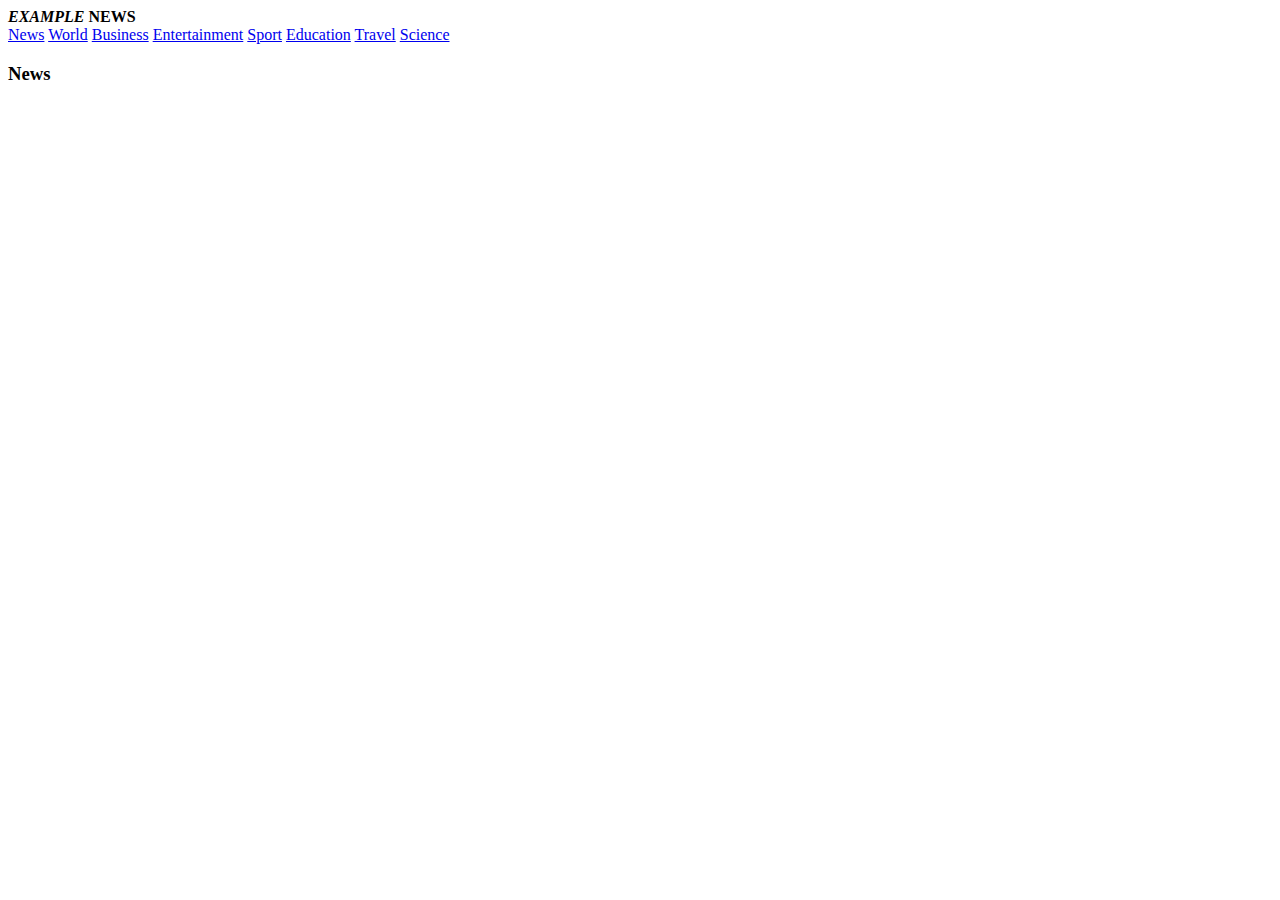
<file: target/classes/templates/index.html>
<!DOCTYPE html>
<html lang="en" xmlns:th="http://www.thymeleaf.org">

<head>
  <meta charset="UTF-8" />
  <meta name="viewport" content="width=device-width, initial-scale=1.0" />
  <meta http-equiv="X-UA-Compatible" content="ie=edge" />
  <title>News</title>
  <link rel="stylesheet" href="https://use.fontawesome.com/releases/v5.7.0/css/all.css"
    integrity="sha384-lZN37f5QGtY3VHgisS14W3ExzMWZxybE1SJSEsQp9S+oqd12jhcu+A56Ebc1zFSJ" crossorigin="anonymous" />
  <link rel="stylesheet" type="text/css" th:href="@{/css/main.css}" />
</head>

<body>
  <div class="header">
    <div class="content">
      <th:block th:include="/header"></th:block>
    </div>
  </div>

  <div class="main">
    <div class="content">
      <main>
      	<a th:href="@{/}" class="logo">
          <i><b>EXAMPLE</b></i><span><b> NEWS</b></span>
        </a>

        <nav>
          <a href="#">News</a>
          <a href="#">World</a>
          <a href="#">Business</a>
          <a href="#">Entertainment</a>
          <a href="#">Sport</a>
          <a href="#">Education</a>
          <a href="#">Travel</a>
          <a href="#">Science</a>
        </nav>

        <div id="article">
          <i><span class="article-date" th:utext="${latestArt.date}"></span></i>
          <h3 class="article-title" th:utext="${latestArt.title}"></h3>
          <div class="article-content" th:utext="${latestArt.content}"></div>
          <i class="article-author" th:utext="${latestArt.author}"></i>
        </div>

        <div id="article-list">
          <h3>News</h3>
          <div class="article-item" th:each="article : ${articles}">
            <i><p class="article-date" th:utext="${article.date}"></p></i>
            <a th:href="@{/?id=} + ${article.id}" class="article-title" th:utext="${article.title}"></a>
          </div>
        </div>
      </main>
    </div>
  </div>

  <div class="footer">
    <div class="content">
      <th:block th:include="/footer"></th:block>
    </div>
  </div>
</body>

</html>
</file>
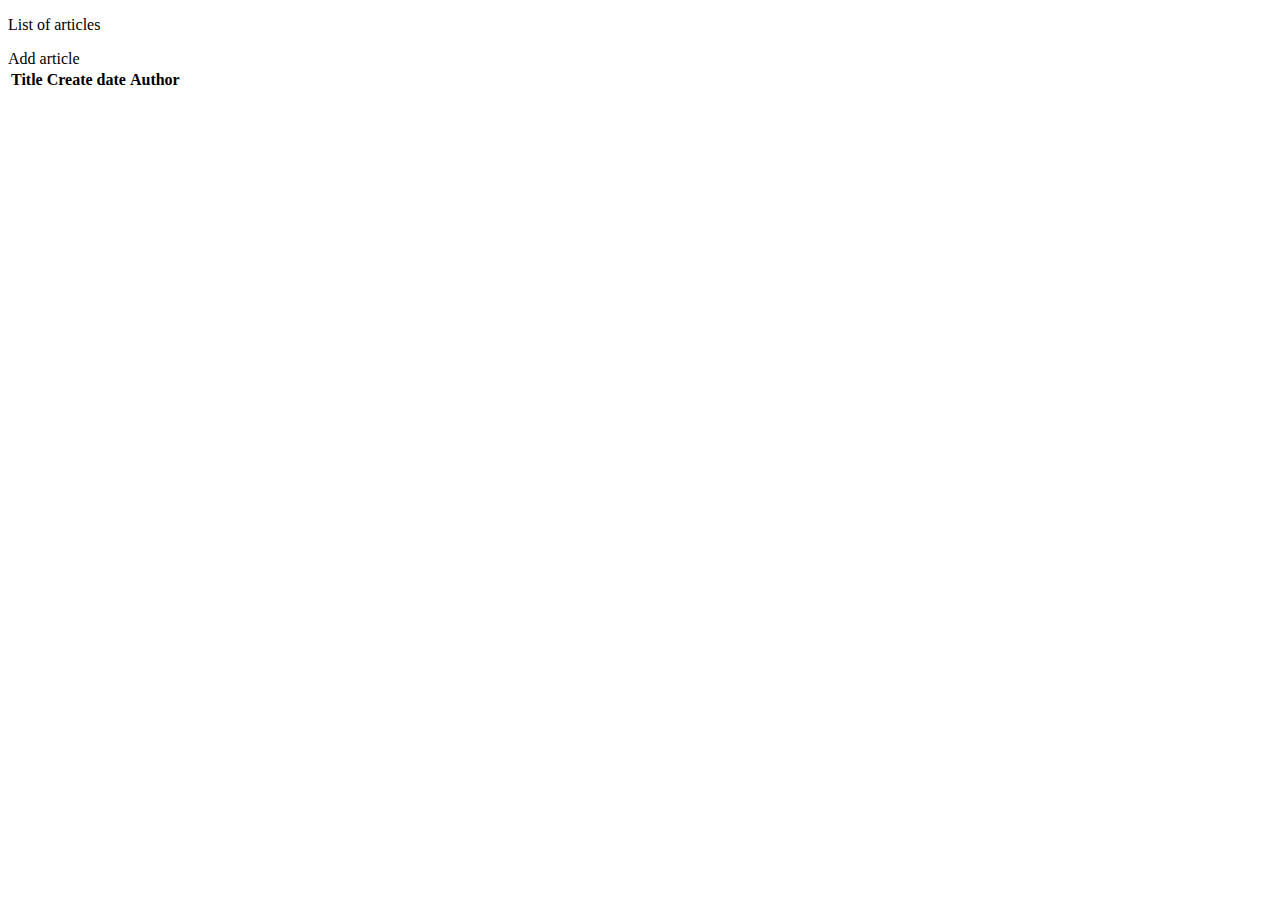
<file: target/classes/templates/articles.html>
<!DOCTYPE html>
<html lang="en" xmlns:th="http://www.thymeleaf.org">

<head>
  <meta charset="UTF-8" />
  <meta name="viewport" content="width=device-width, initial-scale=1.0" />
  <meta http-equiv="X-UA-Compatible" content="ie=edge" />
  <title>Article</title>
  <link rel="stylesheet" href="https://use.fontawesome.com/releases/v5.7.0/css/all.css"
    integrity="sha384-lZN37f5QGtY3VHgisS14W3ExzMWZxybE1SJSEsQp9S+oqd12jhcu+A56Ebc1zFSJ" crossorigin="anonymous" />
  <link rel="stylesheet" type="text/css" th:href="@{/css/main.css}" />
  <link rel="stylesheet" type="text/css" th:href="@{/css/article.css}" />
</head>

<body>
  <div class="header">
    <div class="content">
      <th:block th:include="/header2"></th:block>
    </div>
  </div>

  <div class="main">
    <div class="content">
      <main>
        <th:block th:include="/logo"></th:block>
        
        <div id="container">
          <p>List of articles</p>
          <a th:href="@{/admin/add}" class="add-button"> Add article </a>
          <table>
            <thead>
              <tr>
                <th>Title</th>
                <th>Create date</th>
                <th>Author</th>
                <th></th>
              </tr>
            </thead>
            <tbody>
              <tr th:each="article : ${articles}">
                <td><p class="article-title" th:utext="${article.title}"></p></td>
                <td><p class="article-date" th:utext="${article.date}"></p></td>
                <td><p class="article-author" th:utext="${article.author}"></p></td>
                <td>
                  <span>
                   <a th:href="@{/admin/delete?id=} + ${article.id}"><i class="far fa-trash-alt"></i></a> 
                  </span>
                  <span>
                    <a th:href="@{/admin/edit?id=} + ${article.id}"><i class="far fa-edit"></i></a>
                  </span>
                </td>
              </tr>
              
            </tbody>
          </table>
        </div>
      </main>
    </div>
  </div>
</body>

</html>
</file>
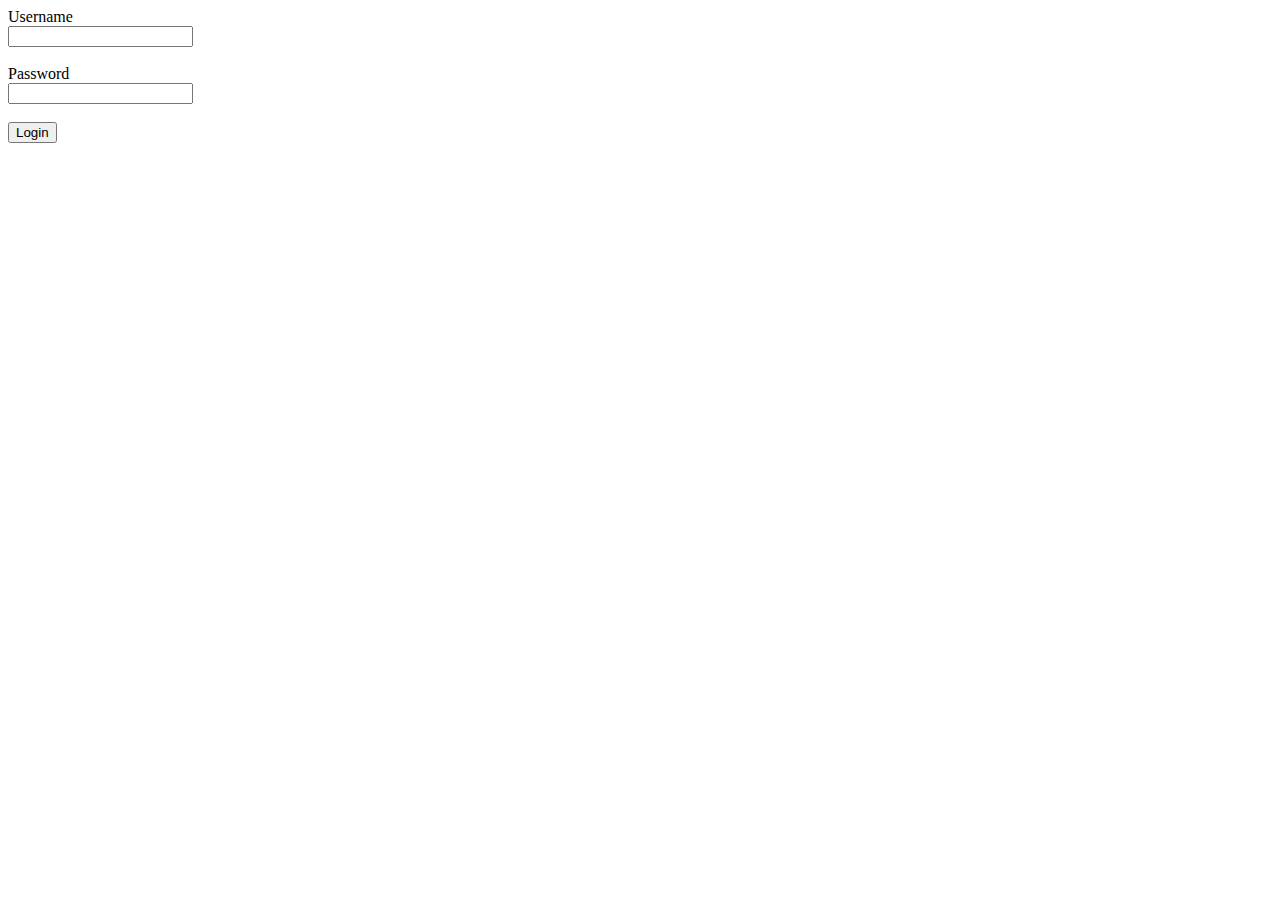
<file: target/classes/templates/login.html>
<!DOCTYPE html>
<html lang="en" xmlns:th="http://www.thymeleaf.org">

<head>
  <meta charset="UTF-8" />
  <meta name="viewport" content="width=device-width, initial-scale=1.0" />
  <meta http-equiv="X-UA-Compatible" content="ie=edge" />
  <title>Login</title>
  <link rel="stylesheet" type="text/css" th:href="@{/css/login.css}" />
</head>

<body>
  <div id="login">
    <th:block th:include="/logo"></th:block>

    <div id="login-form">
      <form th:action="@{/j_spring_security_login}" method='POST'>
        Username
        <br>
        <input type="text" name="username" required>
        <br>
        <br>
        Password
        <br>
        <input type="password" name="password" required>
        <br><br>
        <input type="submit" value="Login">
         <input type="hidden" name="${_csrf.parameterName}" value="${_csrf.token}" />
      </form>
    </div>
  </div>
</body>

</html>
</file>
